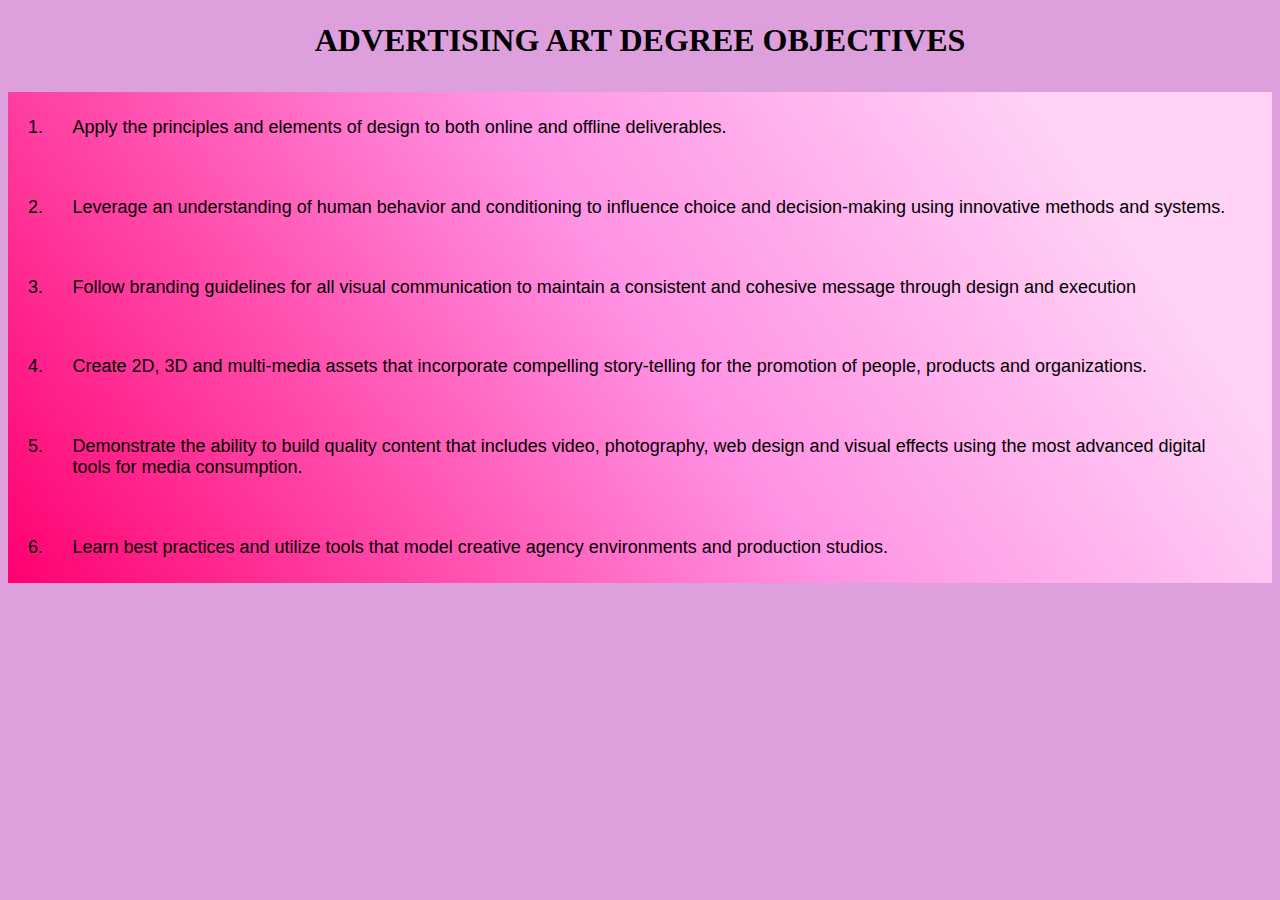
<file: boards.html>
<!-- Loretta Moreno 1.1 -->
 <!-- This is HTML comment -->

<!-- copy and past of index -->
<!DOCTYPE html>
<html lang="en">
<head>
    <meta charset="UTF-8">
    <meta name="viewport" content="width=device-width, initial-scale=1.0">
   
    <!-- external link for css -->
    <link rel="stylesheet" href="boards.css">


    <title>Modual 1.1 boards </title>
     
</head>
    
<body>
    <h1>
        ADVERTISING ART DEGREE OBJECTIVES
    </h1>

    <p>
        <!-- ol is an order list, meaning that by default list items will appear with numbers -->
        <ol>
            <!-- li is a list of item tag, each item should be in seprate li tag -->
            <li> Apply the principles and elements of design to both online and offline deliverables.</li>

            <li> Leverage an understanding of human behavior and conditioning to influence choice and decision-making using innovative
                methods and systems.</li>

            <li> Follow branding guidelines for all visual communication to maintain a consistent and cohesive message through design and execution</li>


            <li> Create 2D, 3D and multi-media assets that incorporate compelling story-telling for the promotion of people, products and organizations.</li>

            <li> Demonstrate the ability to build quality content that includes video, photography, web design and visual effects using the most advanced digital tools for media consumption.</li>

            <li> Learn best practices and utilize tools that model creative agency environments and production studios.</li>
        </ol>

    </p>

</body>
</html>
</file>
<file: boards.css>
h1 {
    margin: 0%;
    padding: 14px 16px;
    text-align: center;
    font-family: cursive;
    font-size: xx-large;
    color:#020001;
  }

  /* ordered list */

  ol li {
    margin-bottom: 10px; 
    padding: 2%;
   
}
  ol {
    font-size: larger;
    font-family: 'Trebuchet MS', 'Lucida Sans Unicode', 'Lucida Grande', 'Lucida Sans', Arial, sans-serif;
    text-align: center;
    background: linear-gradient(55deg, #ff006f 0%, #ff92e4 51%, #ffd2f6 85%);
    padding: auto;
    margin: center;

   }
   
   li {
        font-size: large;
        font-family: 'Trebuchet MS', 'Lucida Sans Unicode', 'Lucida Grande', 'Lucida Sans', Arial, sans-serif;
        text-align: left;
        padding: auto;
        margin: center;
   }

   body {
    background: plum;

   }
</file>
